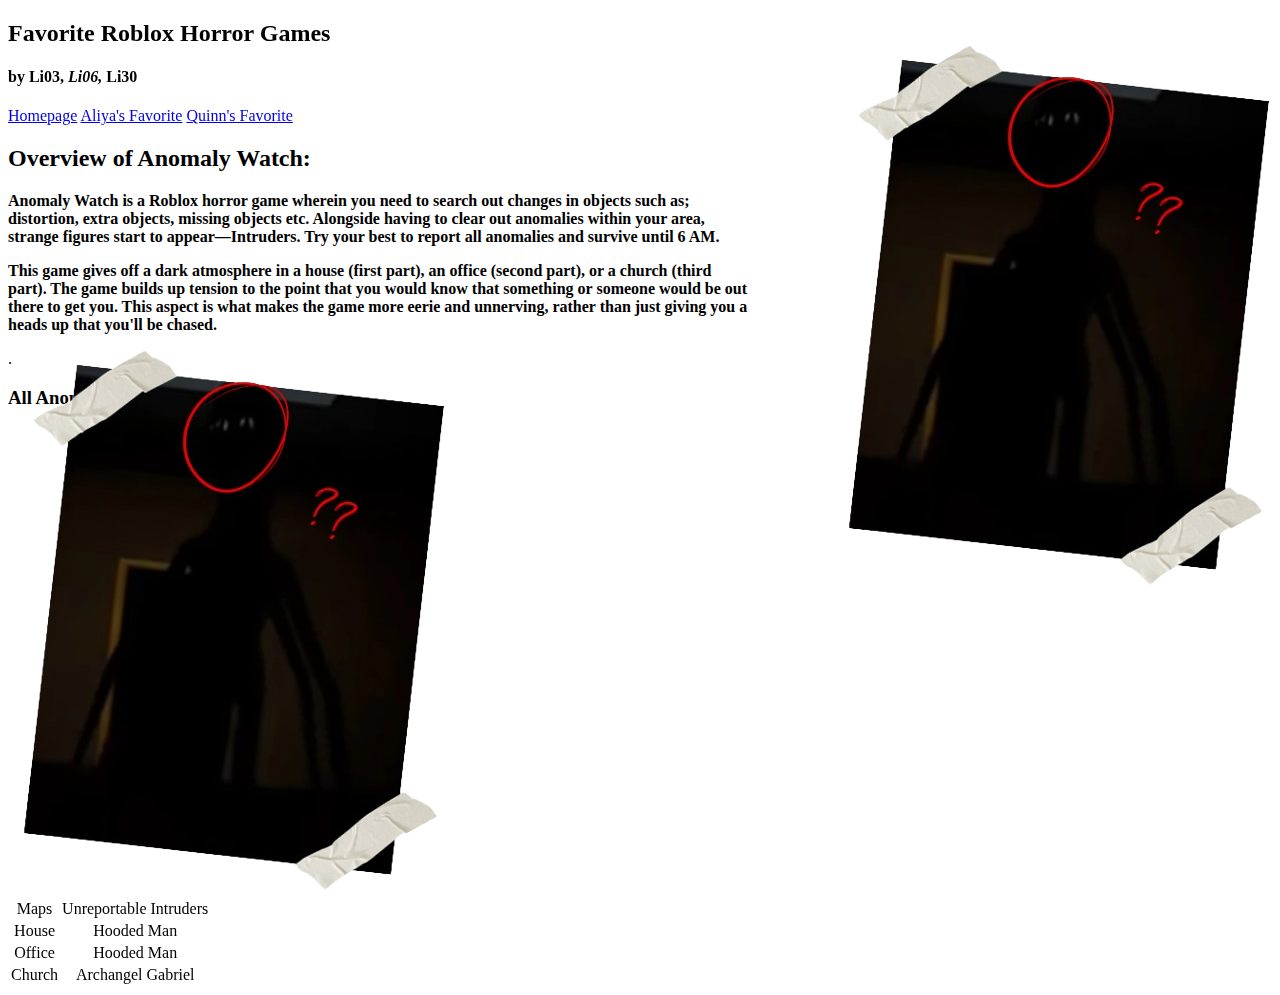
<file: public/2Q1GLithiumCelis.html>
<!DOCTYPE html>
<html lang="en">
    <head>
        <meta charset="UTF-8">
        <meta name="viewport" content="width=device-width, initial-scale=1.0">
        <meta name="description" content="2Q Portfolio">
        <meta name="keywords" content="2Q, Portfolio, Projects, Web Development">
        <meta name="author" content="Sabbie Celis">
        <title>Favorite Roblox Horror Games</title>
        <link rel="icon" href="../assetimg/roblox.png" sizes="16x16" type="image/png">
        <link rel="preconnect" href="https://fonts.googleapis.com">
        <link rel="preconnect" href="https://fonts.gstatic.com" crossorigin>
        <link href="https://fonts.googleapis.com/css2?family=SUSE+Mono:ital,wght@0,100..800;1,100..800&display=swap" rel="stylesheet">
        <style>
        </style>
    </head>
    <body>
    <div id="folder">
        <header style="float:center;">
            <img style="float:right"; src="../assetimg/entity.png">
            <h2>Favorite Roblox Horror Games</h2>
            <h4>by Li03, <em>Li06,</em> Li30</h4>
            <a id="link" href="../index.html">Homepage</a>
            <a href="https://iyasrxz.github.io/2QPortfolioLiBinaday/public/2Q1GLithiumBinaday.html">Aliya's Favorite</a>
            <a href="https://quinnyap.github.io/2QPortfolioLiYap/public/2Q1GLithiumYap.html">Quinn's Favorite</a>
        </header>
        <div id="left" style="float:left; width: 745px; height: 200px";>
            <h2>Overview of Anomaly Watch:</h2>
            <b><p>Anomaly Watch is a Roblox horror game wherein you need to search out changes in objects such as; distortion, extra objects, missing objects etc. Alongside having to clear out anomalies within your area, strange figures start to appear—Intruders. Try your best to report all anomalies and survive until 6 AM.</p>
            <p>This game gives off a dark atmosphere in a house (first part), an office (second part), or a church (third part). The game builds up tension to the point that you would know that something or someone would be out there to get you. This aspect is what makes the game more eerie and unnerving, rather than just giving you a heads up that you'll be chased.</p></b>
            <p id="space">.</p>
        <h3>All Anomalies in Church Map:</h3>
        <iframe width="560" height="315" id ="media" src="https://www.youtube.com/embed/9Iv8h37Q_6U?si=hf9kLxN-XeXJJ1sk" title="YouTube video player" frameborder="0" allow="accelerometer; autoplay; clipboard-write; encrypted-media; gyroscope; picture-in-picture; web-share" referrerpolicy="strict-origin-when-cross-origin" allowfullscreen></iframe>
        </div>
        <div id="right">
            <img id="entity" src="../assetimg/entity.png">
        </div>
        <div id="bottomright">
            <table id="info"; style="text-align:center";>
                <tr>
                    <td>Maps</td>
                    <td>Unreportable Intruders</td>
                </tr>
                <tr>
                    <td>House</td>
                    <td>Hooded Man</td>
                  </tr>
                  <tr>
                    <td>Office</td>
                    <td>Hooded Man</td>
                  </tr>
                  <tr>
                    <td>Church</td>
                    <td>Archangel Gabriel</td>
                  </tr>
            </table>
        </div>
    </div>
    </body>
</html>
</file>
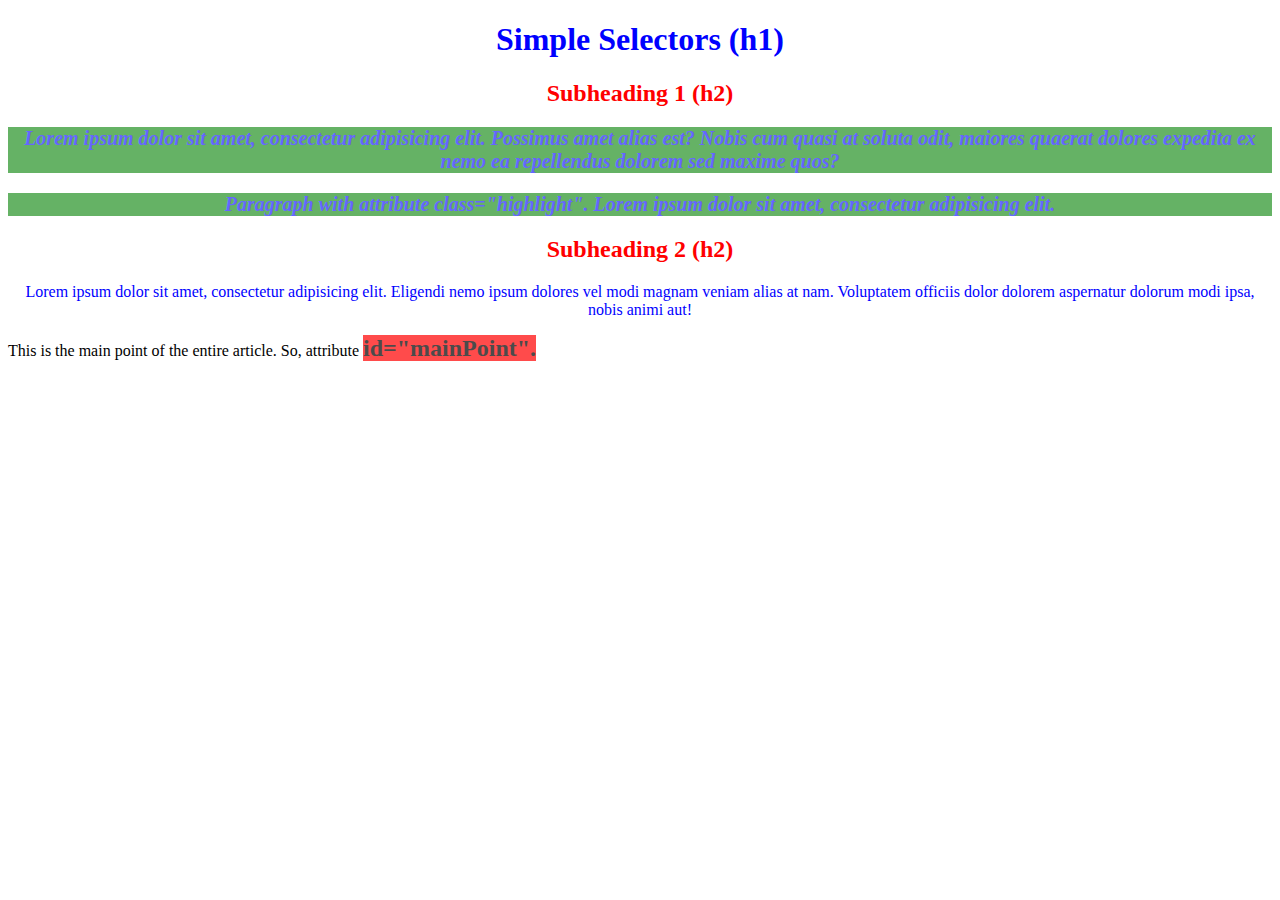
<file: public/Q21NGLithiumCelis.html>
<!DOCTYPE html>
<html>
<head>
    <title>Simple Selectors</title>
    <style>
        /* all h2 elements */
        h2 {
         color: red;
         text-align: center;
        }
        
        /* all with class="highlight" */
        .highlight {
         font-size: 20px;
         font-weight: bold;
         font-style: italic;
         background-color: green;
         opacity: 0.6;
        }
        
        /* element with id="mainPoint" */
        #mainPoint {
         font-size: 24px;
         font-weight: bold;
         background-color: red;
         opacity: 0.7;
        }
        
        /* all p AND h1 elements */
        p, h1 {
         color: blue;
         text-align: center;
        }
    </style>
</head>
<body>
    <h1>Simple Selectors (h1)</h1>

    <h2>Subheading 1 (h2)</h2>
    
    <p class="highlight">Lorem ipsum dolor sit amet, consectetur adipisicing elit. Possimus amet alias est? Nobis cum quasi at soluta odit,
    maiores quaerat dolores expedita ex nemo ea repellendus dolorem sed maxime quos?</p>
    
    <p class="highlight">Paragraph with attribute class="highlight".  Lorem ipsum dolor sit amet, consectetur adipisicing elit.</p>
    
    <h2>Subheading 2 (h2)</h2>
    <p>Lorem ipsum dolor sit amet, consectetur adipisicing elit. Eligendi nemo ipsum dolores vel modi magnam veniam alias at nam. Voluptatem officiis
    dolor dolorem aspernatur dolorum modi ipsa, nobis animi aut!</p>
    
    <div>This is the main point of the entire article. So, attribute <span id="mainPoint">id="mainPoint".</span>
    </div>
</body>
</html>
</file>
